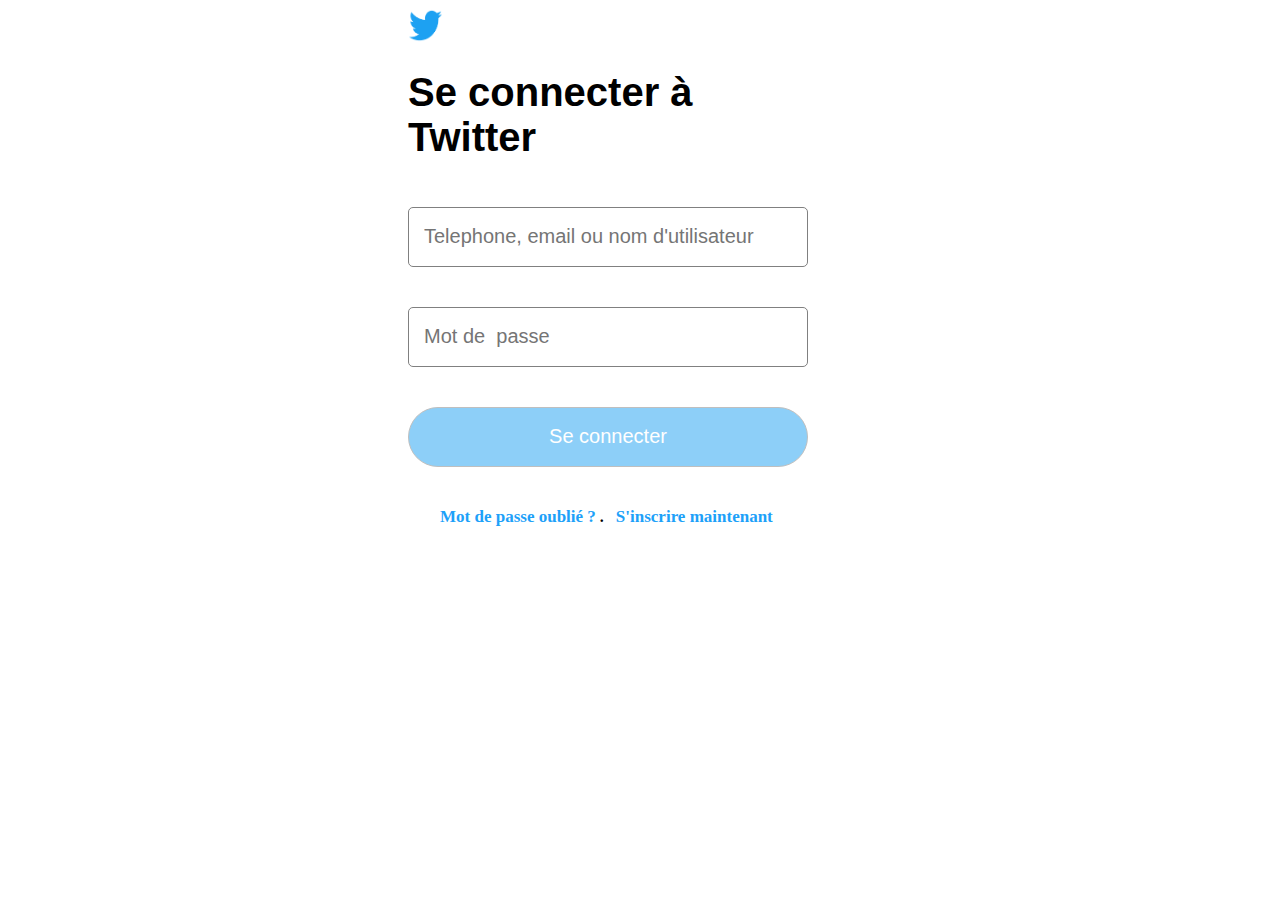
<file: twitter.html>
<html lang="en">
<head>
    <meta charset="UTF-8">
    <meta http-equiv="X-UA-Compatible" content="IE=edge">
    <meta name="viewport" content="width=device-width, initial-scale=1.0">
    <link rel="stylesheet" href="css/style.css">
    <title>Document</title>
</head>
<body> 
    
       <div class="container"> 
           <img src="images/twit.png" alt="">
           <h1>Se connecter à <br> Twitter</h1>
           <input type="text" placeholder="Telephone, email ou nom d'utilisateur" value=""><br>
           <input type="password" placeholder="Mot de  passe" value=""><br>
           <input type="text" value="Se connecter" class="input3">
           <h4><a href="">Mot de  passe oublié ?</a> .<a href="">S'inscrire  maintenant</a></h4>
       </div>
</body>
</html>
</file>
<file: css/style.css>
.container{
   /* margin: 500px */
   margin-left: 400px;
   
}
/* .container1{
    padding: 0;
    margin: 0;
} */

img{
    height: 35px;
    width: 35px;;
}
h1{
  font-weight: bold;
  font-size: 40px;
  font-family:  sans-serif;
  letter-spacing: px;
}
input{
    height: 60px;
    width: 400px;
    border: solid 1px grey;
    border-radius: 5px;
    margin: 20px;
    margin-left:0px;
    padding: 15px;
    font-size:20px ;
    outline-color: rgb(29 161 242);
}
input:-ms-input-placeholder {
    color: #999;
}
input:focus:-ms-input-placeholder {
    color: red;
}
.input3{
    border-radius: 35px;
    text-align: center;
    background-color: rgb(29 161 242);
    opacity: .5;
    color: #fff;
}

h4{
    margin: 20px;
    
}

h4 a{
    text-decoration: none;
    color: rgb(29, 161, 249);
    font-size: 17px;
    margin-left: 12px;
}
h4 a:hover{
    text-decoration: underline;
}

.input3:focus{
    border: none;
    border-radius: 5px;
    color: blue;
}
</file>
